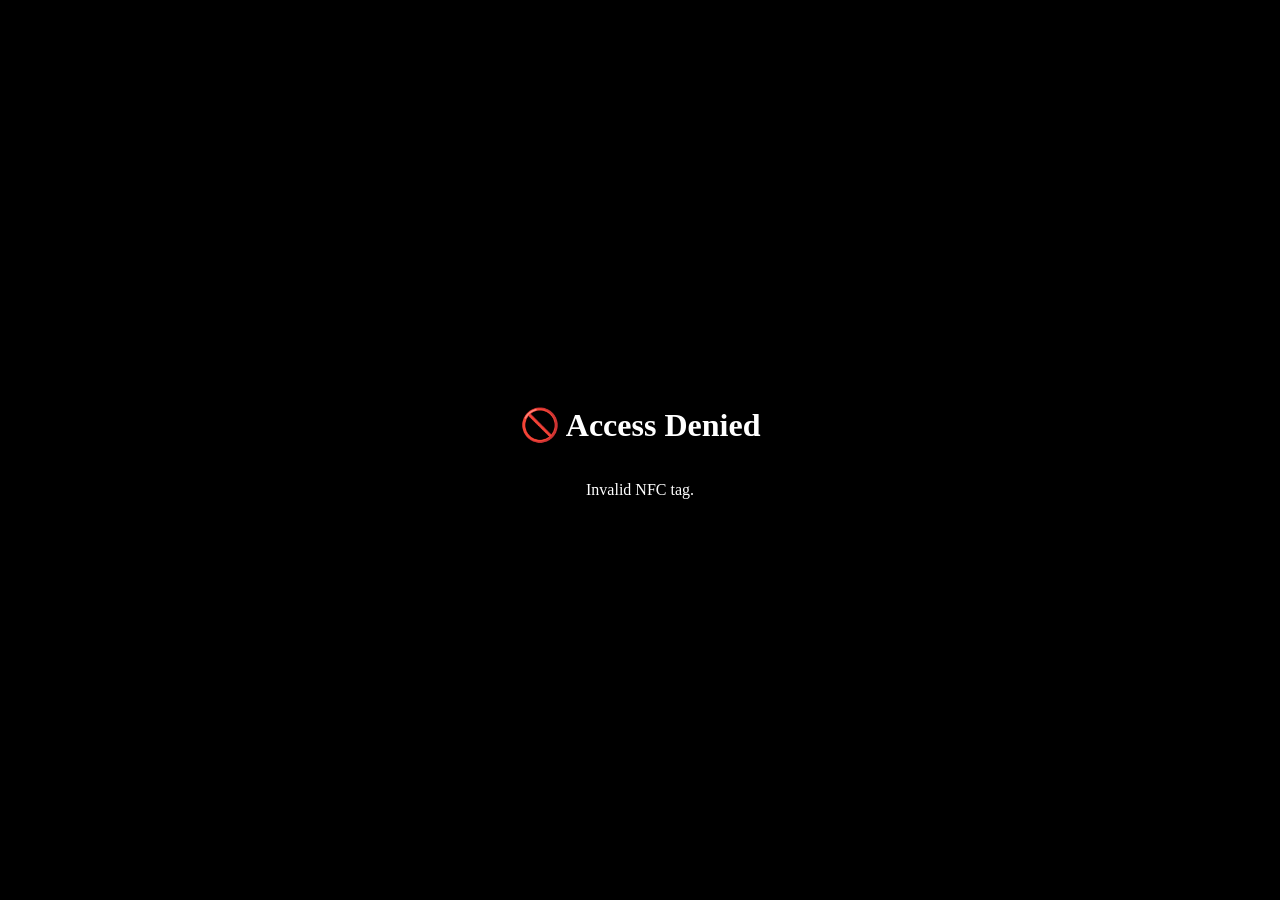
<file: index.html>
<!DOCTYPE html>
<html lang="en">
<head>
  <meta charset="UTF-8" />
  <meta name="viewport" content="width=device-width, initial-scale=1.0" />

  <title>NFC Retro Arcade</title>

  <meta name="robots" content="noindex, nofollow" />

  <link rel="stylesheet" href="style.css?v=2026-05-23-1" />
</head>
<body>
  <div id="loading-screen">
    <h1>🎮 NFC RETRO ARCADE</h1>
    <p>Loading...</p>
  </div>

  <div id="denied-screen" class="hidden">
    <h1>🚫 Access Denied</h1>
    <p>Invalid NFC tag.</p>
  </div>

  <div id="game"></div>

  <script src="app.js?v=2026-05-23-1"></script>
</body>
</html>
</file>
<file: style.css>
html, body {
  margin: 0;
  padding: 0;
  width: 100%;
  height: 100%;
  min-height: 100dvh;
  overflow: hidden;
  background: black;
  overscroll-behavior: none;
  touch-action: none;
  -webkit-touch-callout: none;
  -webkit-user-select: none;
  user-select: none;
}

#game {
  width: 100vw;
  height: 100vh;
  height: 100dvh;
  overscroll-behavior: none;
  touch-action: none;
  -webkit-touch-callout: none;
}

#loading-screen,
#denied-screen {
  position: fixed;
  inset: 0;
  background: black;
  color: white;
  display: flex;
  justify-content: center;
  align-items: center;
  flex-direction: column;
}

.hidden {
  display: none !important;
}
</file>
<file: public/style.css>
html, body {
  margin: 0;
  padding: 0;
  width: 100%;
  height: 100%;
  min-height: 100dvh;
  overflow: hidden;
  background: black;
  overscroll-behavior: none;
  touch-action: none;
  -webkit-touch-callout: none;
  -webkit-user-select: none;
  user-select: none;
}

#game {
  width: 100vw;
  height: 100vh;
  height: 100dvh;
  overscroll-behavior: none;
  touch-action: none;
  -webkit-touch-callout: none;
}

#loading-screen,
#denied-screen {
  position: fixed;
  inset: 0;
  background: black;
  color: white;
  display: flex;
  justify-content: center;
  align-items: center;
  flex-direction: column;
}

.hidden {
  display: none !important;
}
</file>
